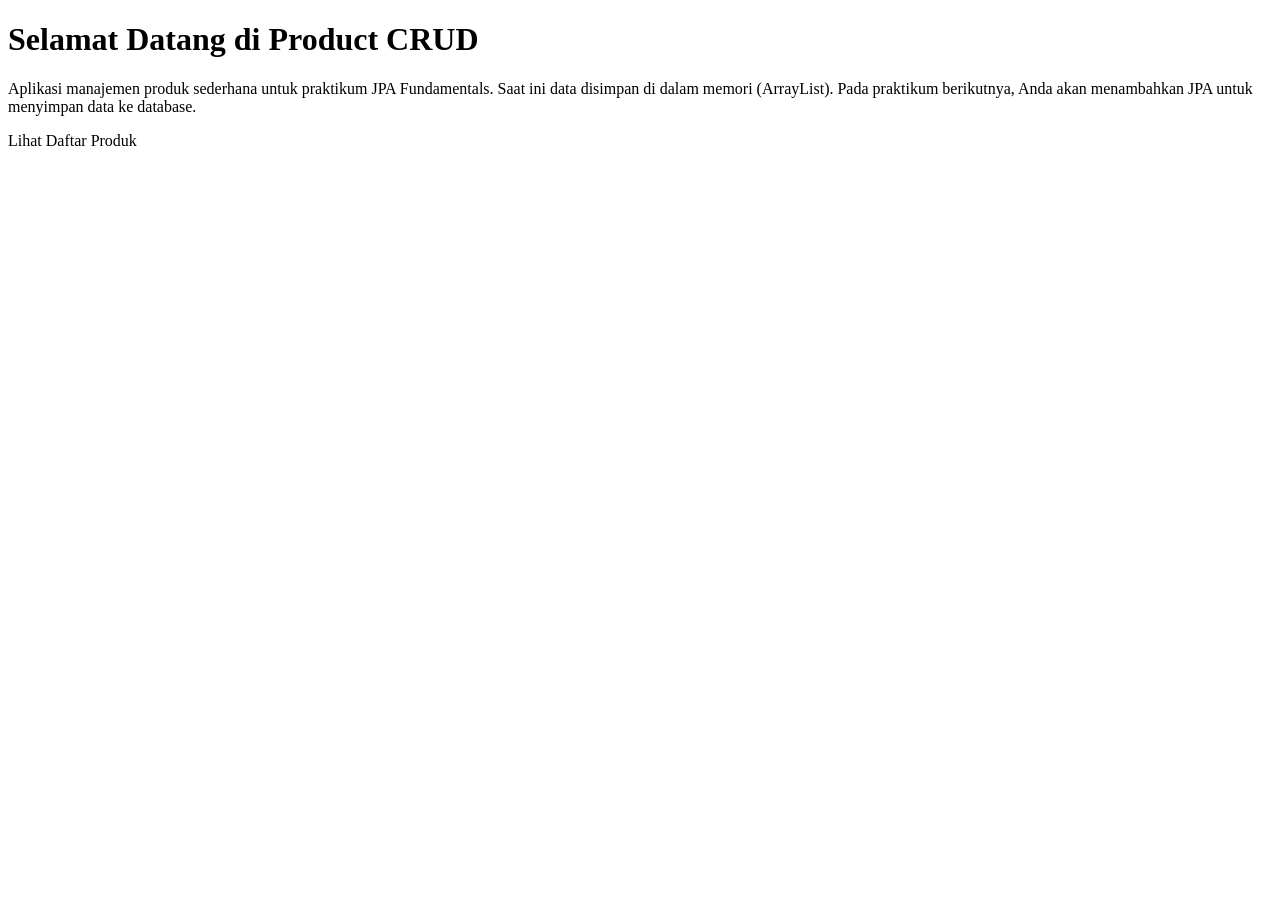
<file: src/main/resources/templates/index.html>
<!DOCTYPE html>
<html xmlns:th="http://www.thymeleaf.org">
<head th:replace="~{fragments/layout :: header}">
</head>
<body class="bg-gray-50">

<nav th:replace="~{fragments/layout :: navbar}"></nav>

<main class="max-w-4xl mx-auto px-4 py-16">
    <div class="flex flex-col items-center text-center">

        <h1 class="text-4xl md:text-6xl font-extrabold text-gray-900 mb-6 tracking-tight">
            Selamat Datang di Product CRUD
        </h1>

        <p class="text-lg md:text-xl text-gray-600 mb-10 max-w-2xl">
            Aplikasi manajemen produk sederhana untuk praktikum JPA Fundamentals.
            Saat ini data disimpan di dalam memori (ArrayList). Pada praktikum berikutnya,
            Anda akan menambahkan JPA untuk menyimpan data ke database.
        </p>

        <a th:href="@{/products}"
           class="bg-blue-600 hover:bg-blue-700 text-white font-semibold py-3 px-8 rounded-lg shadow-md transition duration-200 transform hover:-translate-y-1">
            Lihat Daftar Produk
        </a>

    </div>
</main>

<footer th:replace="~{fragments/layout :: footer}"></footer>

</body>
</html>
</file>
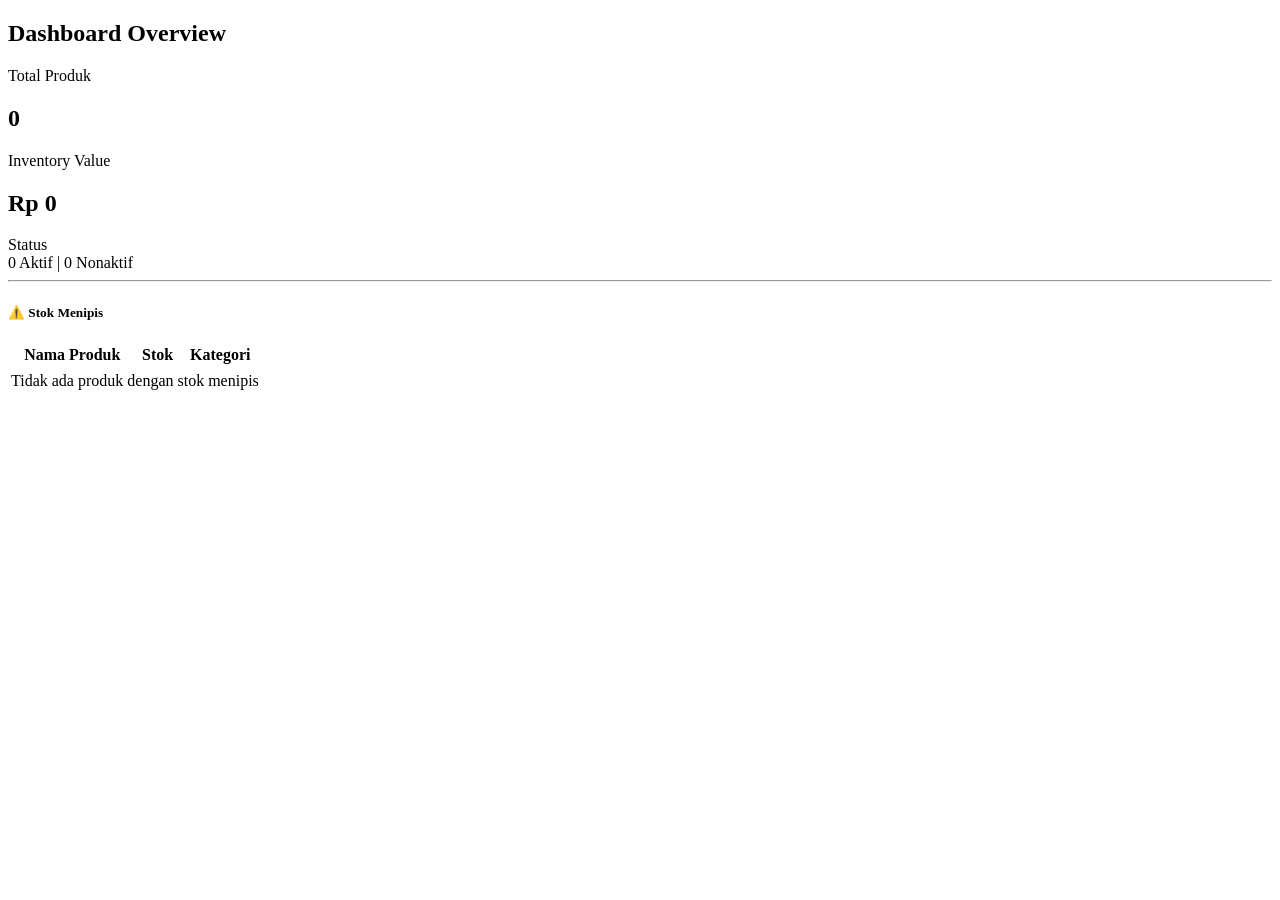
<file: src/main/resources/templates/dashboard.html>
<!DOCTYPE html>
<html xmlns:th="http://www.thymeleaf.org">
<head th:replace="~{fragments/layout :: header}">
</head>

<body class="bg-gray-50">

<nav th:replace="~{fragments/layout :: navbar}"></nav>

<div class="max-w-7xl mx-auto px-4 py-8">
    <h2 class="text-2xl font-bold mb-6 text-red-500">Dashboard Overview</h2>

    <div class="grid grid-cols-1 md:grid-cols-3 gap-6">

        <div class="bg-white p-6 rounded-lg shadow-sm border border-gray-100 hover:shadow-md transition-shadow">
            <div class="text-gray-500 text-xs font-semibold uppercase tracking-wider">Total Produk</div>
            <h2 class="text-3xl font-bold mt-2" th:text="${totalProduk}">0</h2>
        </div>

        <div class="bg-white p-6 rounded-lg shadow-sm border border-gray-100 hover:shadow-md transition-shadow">
            <div class="text-gray-500 text-xs font-semibold uppercase tracking-wider">Inventory Value</div>
            <h2 class="text-3xl font-bold mt-2">
                Rp <span th:text="${#numbers.formatDecimal(inventoryValue, 0, 'POINT', 0, 'COMMA')}">0</span>
            </h2>
        </div>

        <div class="bg-white p-6 rounded-lg shadow-sm border border-gray-100 hover:shadow-md transition-shadow">
            <div class="text-gray-500 text-xs font-semibold uppercase tracking-wider">Status</div>
            <div class="mt-2 text-lg">
                <span class="text-green-600 font-bold" th:text="${aktif}">0</span> Aktif |
                <span class="text-red-600 font-bold" th:text="${nonAktif}">0</span> Nonaktif
            </div>
        </div>
    </div>

    <hr class="my-8 border-gray-200">

    <h5 class="mb-4 text-red-600 font-semibold flex items-center gap-2">
        ⚠️ Stok Menipis
    </h5>

    <div class="bg-white shadow-sm border border-gray-200 rounded-lg overflow-hidden">
        <table class="min-w-full divide-y divide-gray-200">
            <thead class="bg-gray-50">
            <tr>
                <th class="px-6 py-3 text-left text-xs font-medium text-gray-500 uppercase tracking-wider">Nama Produk</th>
                <th class="px-6 py-3 text-left text-xs font-medium text-gray-500 uppercase tracking-wider">Stok</th>
                <th class="px-6 py-3 text-left text-xs font-medium text-gray-500 uppercase tracking-wider">Kategori</th>
            </tr>
            </thead>
            <tbody class="divide-y divide-gray-200">
            <tr th:each="p : ${lowStockProducts}" class="hover:bg-gray-50">
                <td class="px-6 py-4 whitespace-nowrap text-sm text-gray-900" th:text="${p.name}"></td>
                <td class="px-6 py-4 whitespace-nowrap text-sm text-red-600 font-bold" th:text="${p.stock}"></td>
                <td class="px-6 py-4 whitespace-nowrap text-sm text-gray-500" th:text="${p.categories != null ? p.categories.name : '-'}"></td>
            </tr>
            <tr th:if="${#lists.isEmpty(lowStockProducts)}">
                <td colspan="3" class="px-6 py-4 text-center text-sm text-gray-500">Tidak ada produk dengan stok menipis</td>
            </tr>
            </tbody>
        </table>
    </div>
</div>

<!-- BARIS YANG DITAMBAHKAN ADA DI BAWAH INI -->
<footer th:replace="~{fragments/layout :: footer}"></footer>

</body>
</html>
</file>
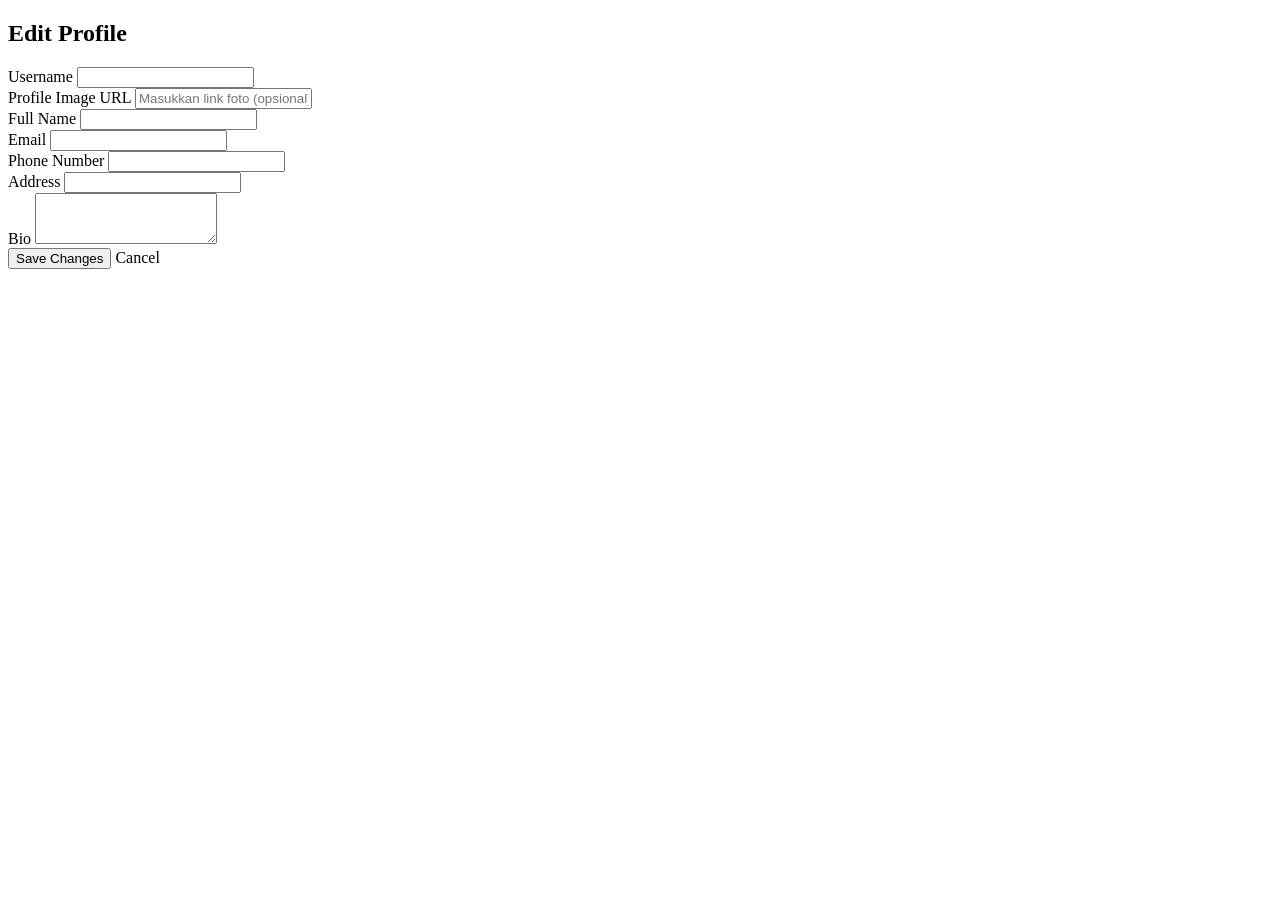
<file: src/main/resources/templates/edit-profile.html>
<!DOCTYPE html>
<html xmlns:th="http://www.thymeleaf.org">
<head>
    <meta charset="UTF-8">
    <title>Edit Profile</title>
    <th:block th:replace="~{fragments/layout :: header}"></th:block>
</head>
<body class="bg-gray-50">

<th:block th:replace="~{fragments/layout :: navbar}"></th:block>

<div class="max-w-2xl mx-auto p-4 mt-8">
    <div class="bg-white p-8 rounded-lg shadow-md border border-gray-100">

        <h2 class="text-2xl font-bold mb-6 text-gray-800">Edit Profile</h2>

        <div th:if="${successMessage}" class="bg-green-100 text-green-700 p-4 rounded-md mb-6 border border-green-200">
            <p th:text="${successMessage}"></p>
        </div>

        <form th:action="@{/edit-profile}" method="post" class="space-y-4">

            <div>
                <label class="block text-sm font-bold text-gray-700 mb-1">Username</label>
                <input type="text" class="w-full px-3 py-2 border border-gray-300 rounded-md bg-gray-100 text-gray-500 cursor-not-allowed" th:value="${user.username}" readonly>
            </div>

            <div>
                <label class="block text-sm font-bold text-gray-700 mb-1">Profile Image URL</label>
                <input type="text" name="profileImageUrl" class="w-full px-3 py-2 border border-gray-300 rounded-md focus:outline-none focus:ring-2 focus:ring-blue-500"
                       th:value="${user.profileImageUrl}" placeholder="Masukkan link foto (opsional)">
            </div>

            <div>
                <label class="block text-sm font-bold text-gray-700 mb-1">Full Name</label>
                <input type="text" name="fullName" class="w-full px-3 py-2 border border-gray-300 rounded-md focus:outline-none focus:ring-2 focus:ring-blue-500" th:value="${user.fullName}" required>
            </div>

            <div>
                <label class="block text-sm font-bold text-gray-700 mb-1">Email</label>
                <input type="email" name="email" class="w-full px-3 py-2 border border-gray-300 rounded-md focus:outline-none focus:ring-2 focus:ring-blue-500" th:value="${user.email}">
            </div>

            <div>
                <label class="block text-sm font-bold text-gray-700 mb-1">Phone Number</label>
                <input type="text" name="phoneNumber" class="w-full px-3 py-2 border border-gray-300 rounded-md focus:outline-none focus:ring-2 focus:ring-blue-500" th:value="${user.phoneNumber}">
            </div>

            <div>
                <label class="block text-sm font-bold text-gray-700 mb-1">Address</label>
                <input type="text" name="address" class="w-full px-3 py-2 border border-gray-300 rounded-md focus:outline-none focus:ring-2 focus:ring-blue-500" th:value="${user.address}">
            </div>

            <div>
                <label class="block text-sm font-bold text-gray-700 mb-1">Bio</label>
                <textarea name="bio" rows="3" class="w-full px-3 py-2 border border-gray-300 rounded-md focus:outline-none focus:ring-2 focus:ring-blue-500" th:text="${user.bio}"></textarea>
            </div>

            <div class="mt-6 flex gap-3">
                <button type="submit" class="bg-green-600 hover:bg-green-700 text-white font-bold py-2 px-6 rounded-md transition">Save Changes</button>
                <a th:href="@{/profile}" class="bg-gray-500 hover:bg-gray-600 text-white font-bold py-2 px-6 rounded-md transition">Cancel</a>
            </div>
        </form>
    </div>
</div>

<th:block th:replace="~{fragments/layout :: footer}"></th:block>

</body>
</html>
</file>
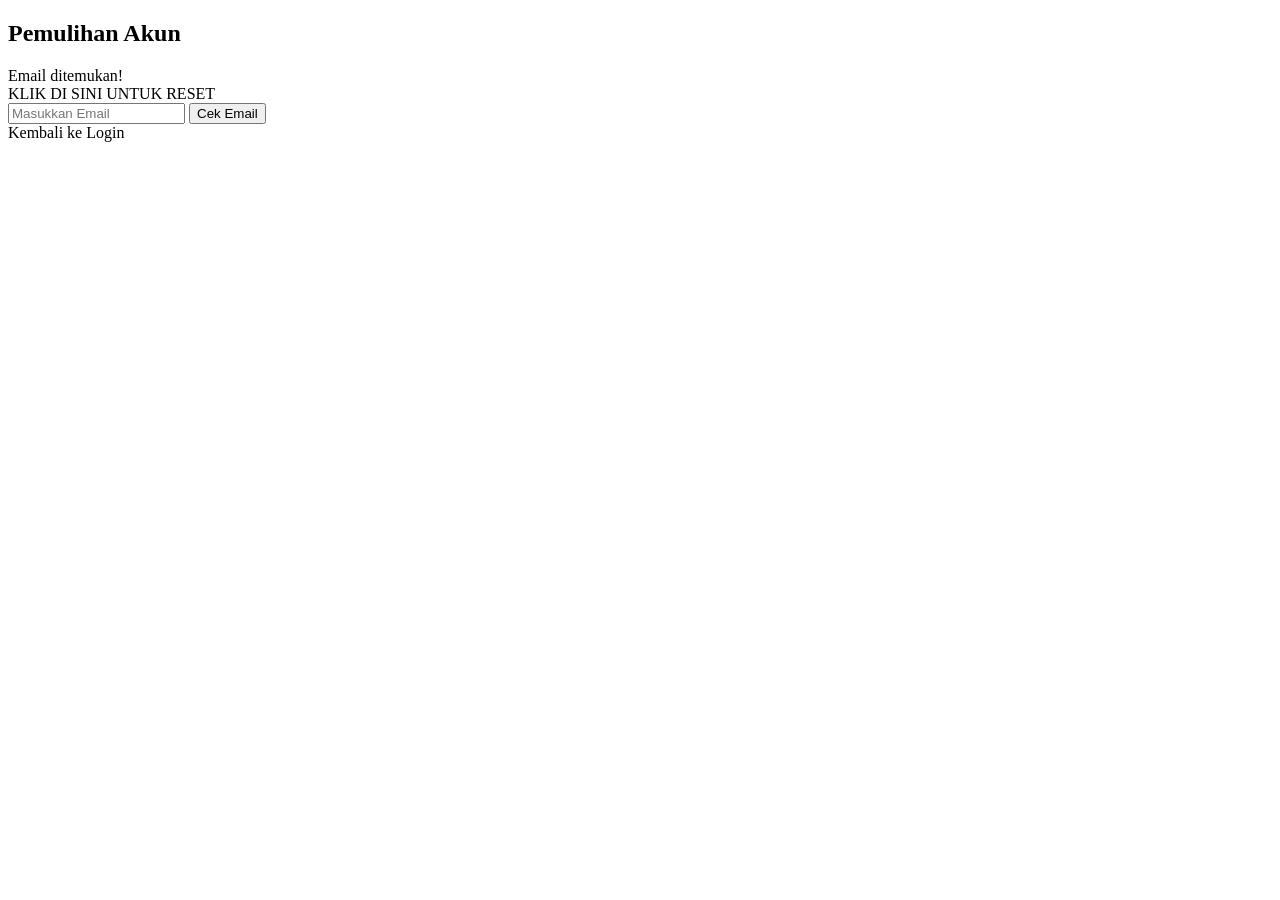
<file: src/main/resources/templates/forgot-password.html>
<!DOCTYPE html>
<html xmlns:th="http://www.thymeleaf.org">
<head>
    <title>Lupa Password</title>
    <link th:href="@{/css/style-output.css}" rel="stylesheet">

</head>
<body class="bg-gray-100 flex items-center justify-center min-h-screen">
<div class="bg-white p-6 rounded shadow w-full max-w-md">
    <h2 class="text-xl font-bold mb-4 text-center">Pemulihan Akun</h2>

    <div th:if="${success}" class="bg-green-100 text-green-700 p-3 mb-3 rounded text-sm text-center">
        Email ditemukan! <br>
        <a th:href="@{/reset-password(email=${email})}" class="font-bold underline text-blue-600">KLIK DI SINI UNTUK RESET</a>
    </div>

    <div th:if="${error}" class="bg-red-100 text-red-700 p-3 mb-3 rounded text-sm text-center" th:text="${error}"></div>

    <form th:action="@{/forgot-password}" method="post" th:if="${success == null}">
        <input type="hidden" th:name="${_csrf.parameterName}" th:value="${_csrf.token}" />

        <input type="email" name="email" placeholder="Masukkan Email" class="w-full mb-4 px-3 py-2 border rounded" required>
        <button type="submit" class="w-full bg-blue-600 text-white py-2 rounded">Cek Email</button>
    </form>

    <div class="text-center mt-4">
        <a th:href="@{/login}" class="text-sm text-blue-600 hover:underline">Kembali ke Login</a>
    </div>
</div>
</body>
</html>
</file>
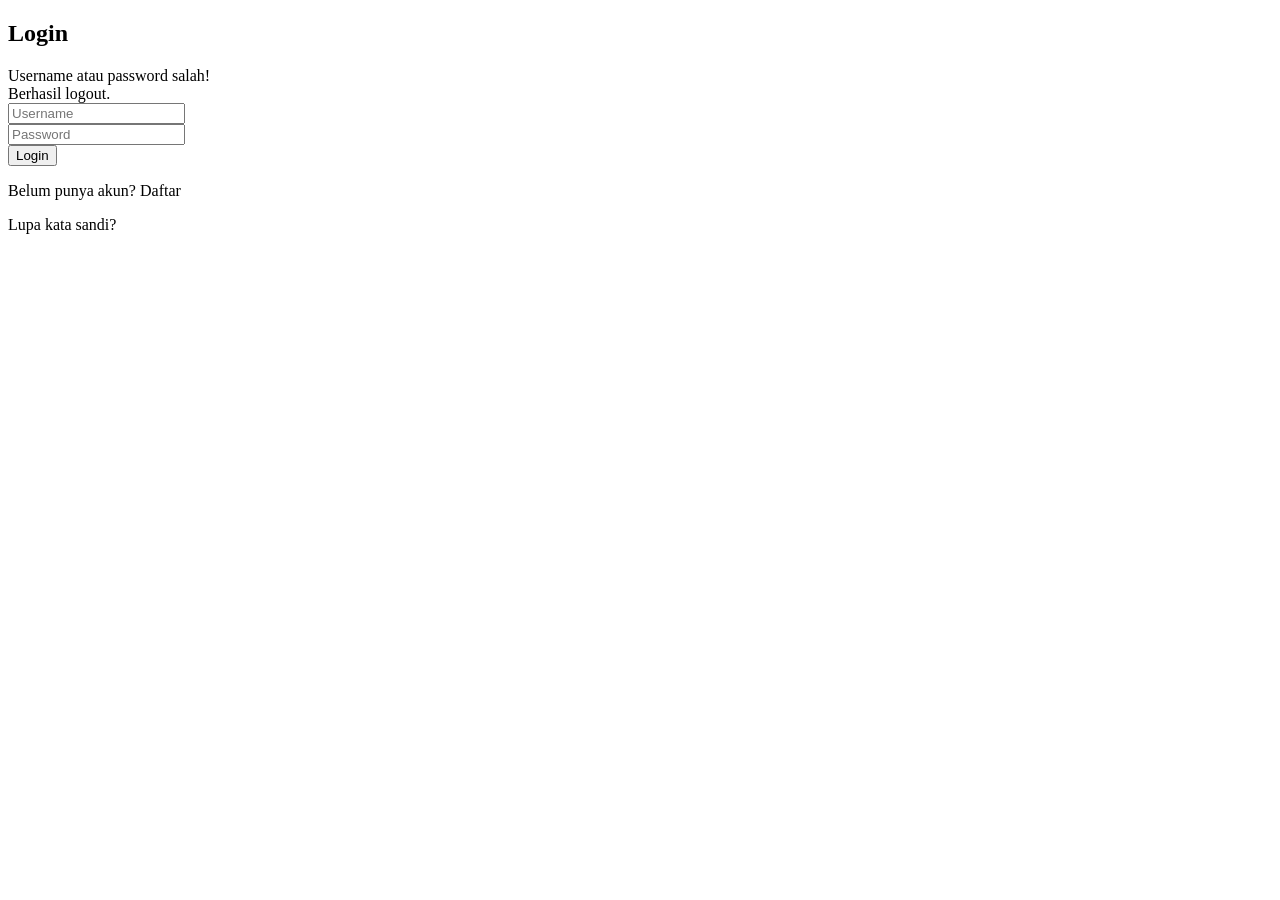
<file: src/main/resources/templates/login.html>
<!DOCTYPE html>
<html xmlns:th="http://www.thymeleaf.org">
<head>
    <title>Login</title>
    <th:block th:replace="~{fragments/layout :: header}"></th:block>
</head>

<body class="bg-gray-100 flex items-center justify-center min-h-screen">

<div class="bg-white p-8 rounded-lg shadow-md w-full max-w-md">

    <h2 class="text-2xl font-bold mb-6 text-center text-gray-800">Login</h2>

    <div th:if="${param.error}" class="bg-red-50 text-red-700 p-3 mb-4 rounded border border-red-200 text-sm">
        Username atau password salah!
    </div>

    <div th:if="${param.logout}" class="bg-blue-50 text-blue-700 p-3 mb-4 rounded border border-blue-200 text-sm">
        Berhasil logout.
    </div>

    <form th:action="@{/login}" method="post" class="space-y-4">
        <div>
            <input type="text" name="username" placeholder="Username"
                   class="w-full px-4 py-2 border border-gray-300 rounded-md focus:ring-2 focus:ring-blue-500 focus:outline-none"
                   required>
        </div>

        <div>
            <input type="password" name="password" placeholder="Password"
                   class="w-full px-4 py-2 border border-gray-300 rounded-md focus:ring-2 focus:ring-blue-500 focus:outline-none"
                   required>
        </div>

        <button type="submit"
                class="w-full bg-blue-600 hover:bg-blue-700 text-white font-bold py-2 rounded-md transition duration-200">
            Login
        </button>
    </form>

    <div class="text-center mt-6 text-sm space-y-2">
        <p>Belum punya akun? <a th:href="@{/register}" class="text-blue-600 hover:underline font-semibold">Daftar</a></p>
        <div class="border-t border-gray-100 my-2"></div>
        <p><a th:href="@{/forgot-password}" class="text-gray-500 hover:text-blue-600 hover:underline text-xs">Lupa kata sandi?</a></p>
    </div>
</div>

</body>
</html>
</file>
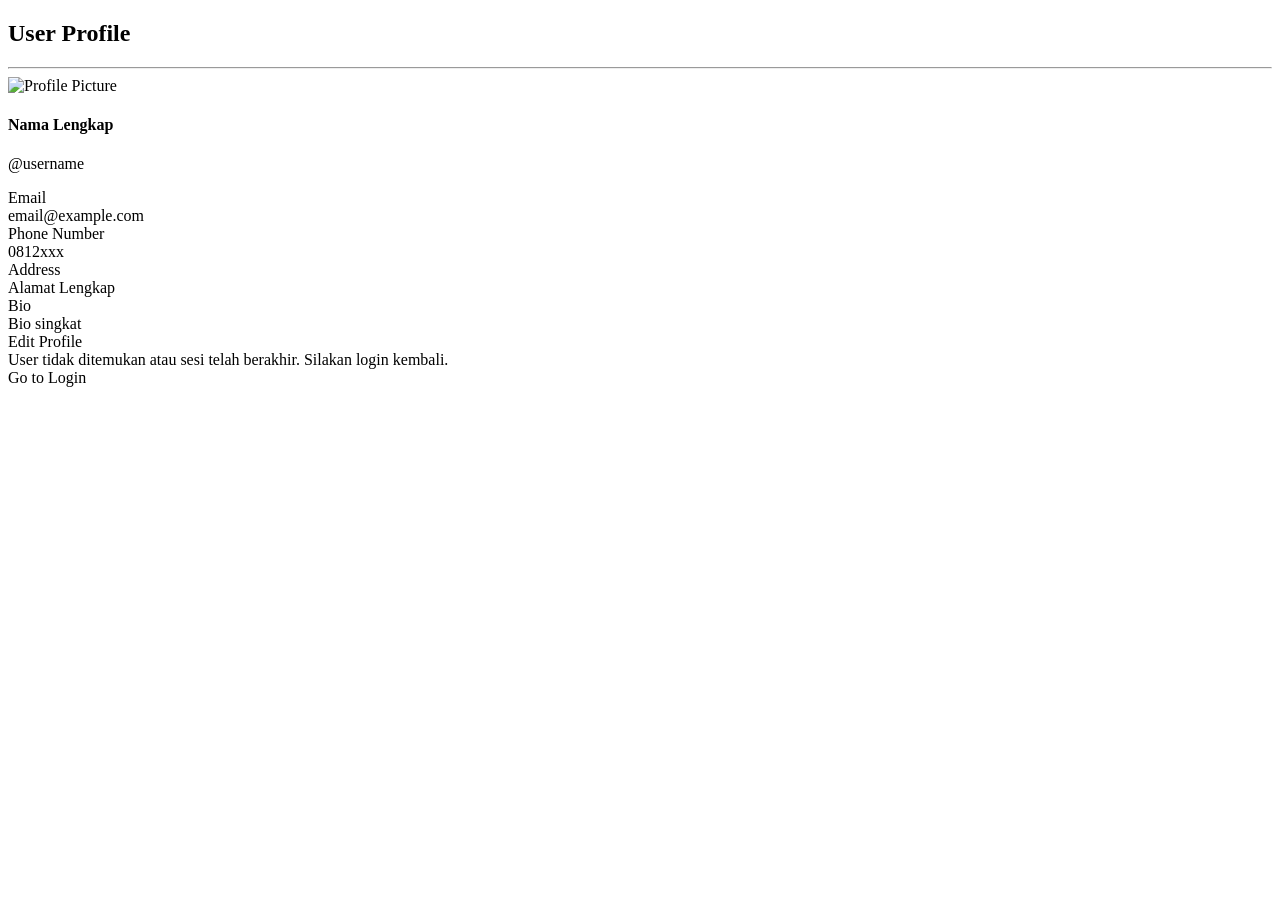
<file: src/main/resources/templates/profile.html>
<!DOCTYPE html>
<html xmlns:th="http://www.thymeleaf.org">

<head>
    <meta charset="UTF-8">
    <title>My Profile - Product CRUD</title>
    <th:block th:replace="~{fragments/layout :: header}"></th:block>
</head>

<body class="bg-gray-50">

<th:block th:replace="~{fragments/layout :: navbar}"></th:block>

<div class="max-w-4xl mx-auto py-8 px-4">
    <div class="bg-white p-8 rounded-xl shadow-md border border-gray-100">

        <h2 class="text-2xl font-bold mb-6 text-blue-600">User Profile</h2>
        <hr class="border-gray-200 mb-8">

        <div th:if="${user != null}" class="grid grid-cols-1 md:grid-cols-3 gap-8">

            <div class="flex flex-col items-center md:border-r border-gray-100 pr-0 md:pr-8">
                <img th:src="${user.profileImageUrl != null && !user.profileImageUrl.isEmpty() ? user.profileImageUrl : 'https://ui-avatars.com/api/?name=' + user.fullName + '&background=random&size=150'}"
                     class="w-44 h-44 rounded-full shadow-sm border border-gray-200 object-cover"
                     alt="Profile Picture">
                <h4 class="mt-4 font-bold text-lg text-gray-900" th:text="${user.fullName}">Nama Lengkap</h4>
                <p class="text-gray-500" th:text="'@' + ${user.username}">@username</p>
            </div>

            <div class="md:col-span-2 space-y-6">

                <div class="grid grid-cols-1 sm:grid-cols-3 gap-2">
                    <div class="font-bold text-gray-500">Email</div>
                    <div class="sm:col-span-2 text-gray-900" th:text="${user.email != null ? user.email : '-'}">email@example.com</div>
                </div>

                <div class="grid grid-cols-1 sm:grid-cols-3 gap-2">
                    <div class="font-bold text-gray-500">Phone Number</div>
                    <div class="sm:col-span-2 text-gray-900" th:text="${user.phoneNumber != null ? user.phoneNumber : '-'}">0812xxx</div>
                </div>

                <div class="grid grid-cols-1 sm:grid-cols-3 gap-2">
                    <div class="font-bold text-gray-500">Address</div>
                    <div class="sm:col-span-2 text-gray-900" th:text="${user.address != null ? user.address : '-'}">Alamat Lengkap</div>
                </div>

                <div class="grid grid-cols-1 sm:grid-cols-3 gap-2">
                    <div class="font-bold text-gray-500">Bio</div>
                    <div class="sm:col-span-2 text-gray-600 italic" th:text="${user.bio != null ? user.bio : 'No bio available.'}">Bio singkat</div>
                </div>

                <div class="pt-4">
                    <a th:href="@{/edit-profile}" class="bg-blue-600 hover:bg-blue-700 text-white font-bold py-2 px-6 rounded-md transition duration-200">
                        Edit Profile
                    </a>
                </div>
            </div>

        </div>

        <div th:if="${user == null}" class="text-center py-10">
            <div class="bg-yellow-50 text-yellow-800 p-4 rounded-md border border-yellow-200 mb-4">
                User tidak ditemukan atau sesi telah berakhir. Silakan login kembali.
            </div>
            <a th:href="@{/login}" class="bg-gray-500 hover:bg-gray-600 text-white py-2 px-6 rounded-md transition">Go to Login</a>
        </div>

    </div>
</div>

<th:block th:replace="~{fragments/layout :: footer}"></th:block>

</body>
</html>
</file>
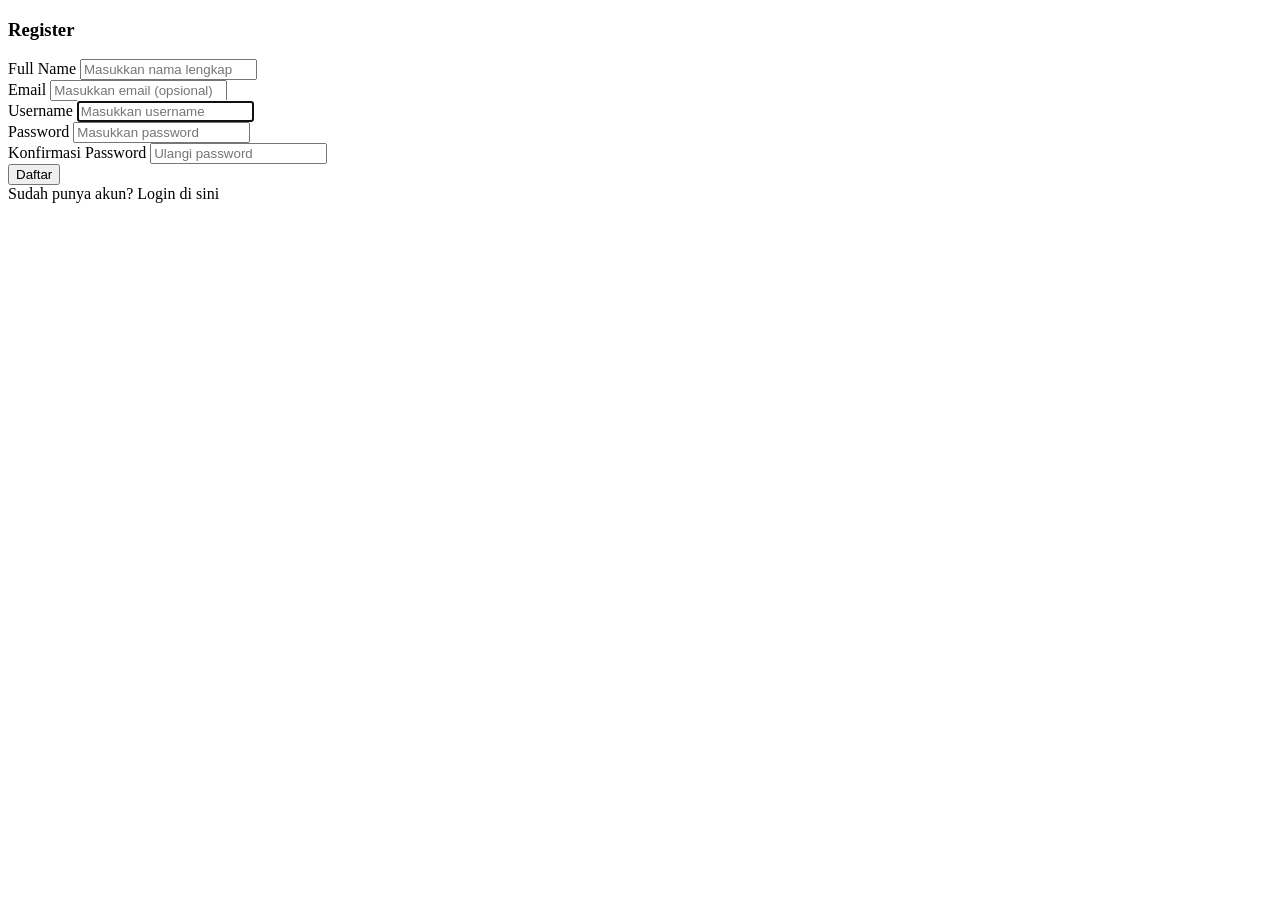
<file: src/main/resources/templates/register.html>
<!DOCTYPE html>
<html xmlns:th="http://www.thymeleaf.org">
<head>
    <title>Register - Product CRUD</title>
    <th:block th:replace="~{fragments/layout :: header}"></th:block>
</head>

<body class="bg-gray-50 flex items-center justify-center min-h-screen">

<div class="bg-white p-8 rounded-xl shadow-md border border-gray-100 w-full max-w-md">

    <h3 class="text-2xl font-bold mb-6 text-center text-gray-800">Register</h3>

    <div th:if="${error}" class="bg-red-50 text-red-700 p-4 mb-6 rounded-md border border-red-200 text-sm" th:text="${error}"></div>

    <form th:action="@{/register}" th:object="${registerRequest}" method="post" class="space-y-4">

        <div>
            <label for="fullName" class="block text-sm font-semibold text-gray-700 mb-1">Full Name</label>
            <input type="text" id="fullName" th:field="*{fullName}" placeholder="Masukkan nama lengkap"
                   class="w-full px-4 py-2 border border-gray-300 rounded-md focus:ring-2 focus:ring-blue-500 focus:outline-none" required>
        </div>

        <div>
            <label for="email" class="block text-sm font-semibold text-gray-700 mb-1">Email</label>
            <input type="email" id="email" th:field="*{email}" placeholder="Masukkan email (opsional)"
                   class="w-full px-4 py-2 border border-gray-300 rounded-md focus:ring-2 focus:ring-blue-500 focus:outline-none">
        </div>

        <div>
            <label for="username" class="block text-sm font-semibold text-gray-700 mb-1">Username</label>
            <input type="text" id="username" th:field="*{username}" placeholder="Masukkan username"
                   class="w-full px-4 py-2 border border-gray-300 rounded-md focus:ring-2 focus:ring-blue-500 focus:outline-none" required autofocus>
        </div>

        <div>
            <label for="password" class="block text-sm font-semibold text-gray-700 mb-1">Password</label>
            <input type="password" id="password" th:field="*{password}" placeholder="Masukkan password"
                   class="w-full px-4 py-2 border border-gray-300 rounded-md focus:ring-2 focus:ring-blue-500 focus:outline-none" required>
        </div>

        <div>
            <label for="confirmPassword" class="block text-sm font-semibold text-gray-700 mb-1">Konfirmasi Password</label>
            <input type="password" id="confirmPassword" th:field="*{confirmPassword}" placeholder="Ulangi password"
                   class="w-full px-4 py-2 border border-gray-300 rounded-md focus:ring-2 focus:ring-blue-500 focus:outline-none" required>
        </div>

        <button type="submit" class="w-full bg-green-600 hover:bg-green-700 text-white font-bold py-2 rounded-md transition duration-200 mt-2">
            Daftar
        </button>
    </form>

    <div class="text-center mt-6 text-sm text-gray-600">
        <span>Sudah punya akun? </span>
        <a th:href="@{/login}" class="text-blue-600 hover:underline font-semibold">Login di sini</a>
    </div>
</div>

</body>
</html>
</file>
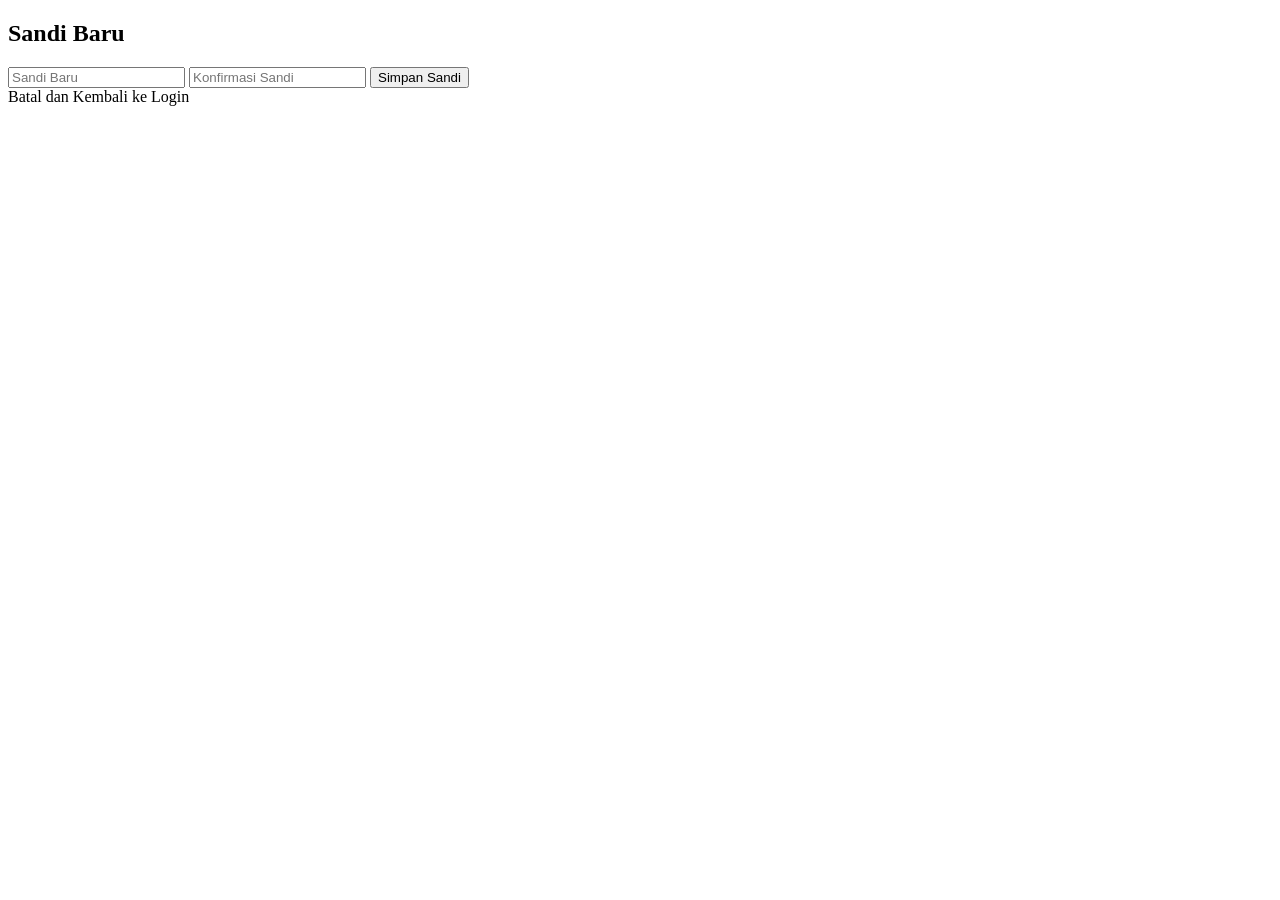
<file: src/main/resources/templates/reset-password.html>
<!DOCTYPE html>
<html xmlns:th="http://www.thymeleaf.org">
<head>
    <title>Reset Password</title>
    <link th:href="@{/css/style-output.css}" rel="stylesheet">
</head>
<body class="bg-gray-100 flex items-center justify-center min-h-screen">
<div class="bg-white p-6 rounded shadow w-full max-w-md">
    <h2 class="text-xl font-bold mb-4 text-center">Sandi Baru</h2>

    <div th:if="${error}" class="bg-red-100 text-red-700 p-2 rounded mb-4 text-sm" th:text="${error}"></div>

    <form th:action="@{/reset-password}" method="post">
        <input type="hidden" th:name="${_csrf.parameterName}" th:value="${_csrf.token}" />

        <input type="hidden" name="email" th:value="${email}">

        <input type="password" name="newPassword" placeholder="Sandi Baru"
               class="w-full mb-3 px-3 py-2 border rounded" required>

        <input type="password" name="confirmPassword" placeholder="Konfirmasi Sandi"
               class="w-full mb-4 px-3 py-2 border rounded" required>

        <button type="submit" class="w-full bg-blue-600 text-white py-2 rounded">Simpan Sandi</button>
    </form>

    <div class="mt-4 text-center">
        <a th:href="@{/login}" class="text-sm text-blue-500 hover:underline">Batal dan Kembali ke Login</a>
    </div>
</div>
</body>
</html>
</file>
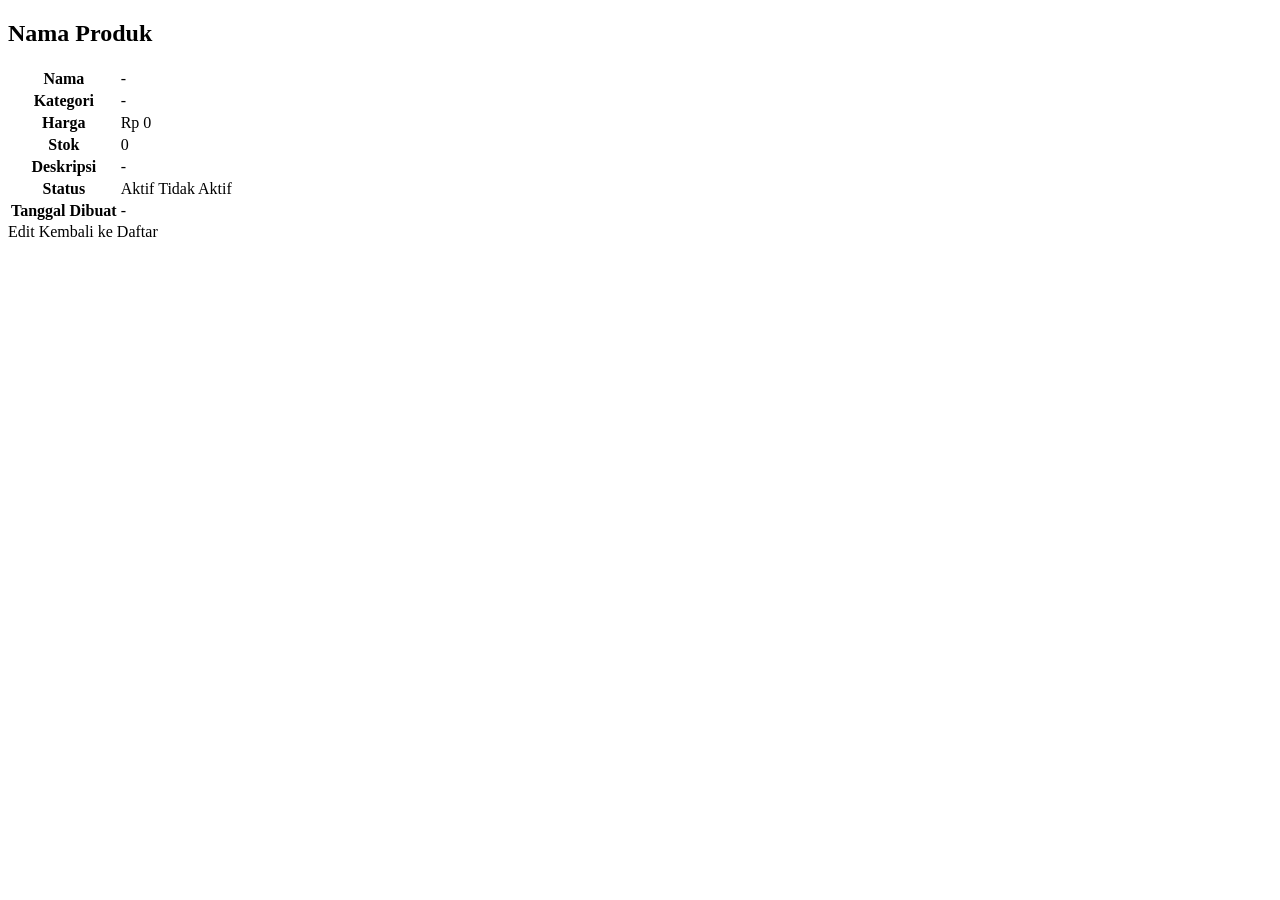
<file: src/main/resources/templates/product/detail.html>
<!DOCTYPE html>
<html xmlns:th="http://www.thymeleaf.org">
<head th:replace="~{fragments/layout :: header}">
</head>
<body class="bg-gray-50">

<nav th:replace="~{fragments/layout :: navbar}"></nav>

<div class="max-w-3xl mx-auto px-4 py-8">

    <h2 th:text="${product.name}" class="text-2xl font-bold text-gray-800 mb-6">Nama Produk</h2>

    <div class="bg-white rounded-lg shadow-md border border-gray-100 overflow-hidden">
        <div class="p-6">
            <table class="w-full text-left border-collapse">
                <tbody class="divide-y divide-gray-100">
                <tr>
                    <th class="py-4 text-gray-500 font-medium w-1/3">Nama</th>
                    <td class="py-4 text-gray-900" th:text="${product.name}">-</td>
                </tr>
                <tr>
                    <th class="py-4 text-gray-500 font-medium">Kategori</th>
                    <td class="py-4 text-gray-900" th:text="${product.categories?.name}">-</td>
                </tr>
                <tr>
                    <th class="py-4 text-gray-500 font-medium">Harga</th>
                    <td class="py-4 text-gray-900" th:text="${'Rp ' + #numbers.formatDecimal(product.price, 0, 'POINT', 0, 'COMMA')}">Rp 0</td>
                </tr>
                <tr>
                    <th class="py-4 text-gray-500 font-medium">Stok</th>
                    <td class="py-4 text-gray-900" th:text="${product.stock}">0</td>
                </tr>
                <tr>
                    <th class="py-4 text-gray-500 font-medium">Deskripsi</th>
                    <td class="py-4 text-gray-600 italic" th:text="${product.description}">-</td>
                </tr>
                <tr>
                    <th class="py-4 text-gray-500 font-medium">Status</th>
                    <td class="py-4">
                        <span th:if="${product.active}" class="px-3 py-1 text-xs font-bold rounded-full bg-green-100 text-green-700">Aktif</span>
                        <span th:unless="${product.active}" class="px-3 py-1 text-xs font-bold rounded-full bg-red-100 text-red-700">Tidak Aktif</span>
                    </td>
                </tr>
                <tr>
                    <th class="py-4 text-gray-500 font-medium">Tanggal Dibuat</th>
                    <td class="py-4 text-gray-900" th:text="${product.createdAt}">-</td>
                </tr>
                </tbody>
            </table>
        </div>
    </div>

    <div class="flex items-center gap-4 mt-6">
        <a th:href="@{/products/edit/{id}(id=${product.id})}"
           class="bg-yellow-500 hover:bg-yellow-600 text-white font-bold py-2 px-6 rounded-lg transition duration-200 shadow-sm">
            Edit
        </a>
        <a th:href="@{/products}"
           class="bg-gray-500 hover:bg-gray-600 text-white font-bold py-2 px-6 rounded-lg transition duration-200 shadow-sm">
            Kembali ke Daftar
        </a>
    </div>
</div>

<footer th:replace="~{fragments/layout :: footer}"></footer>
</body>
</html>
</file>
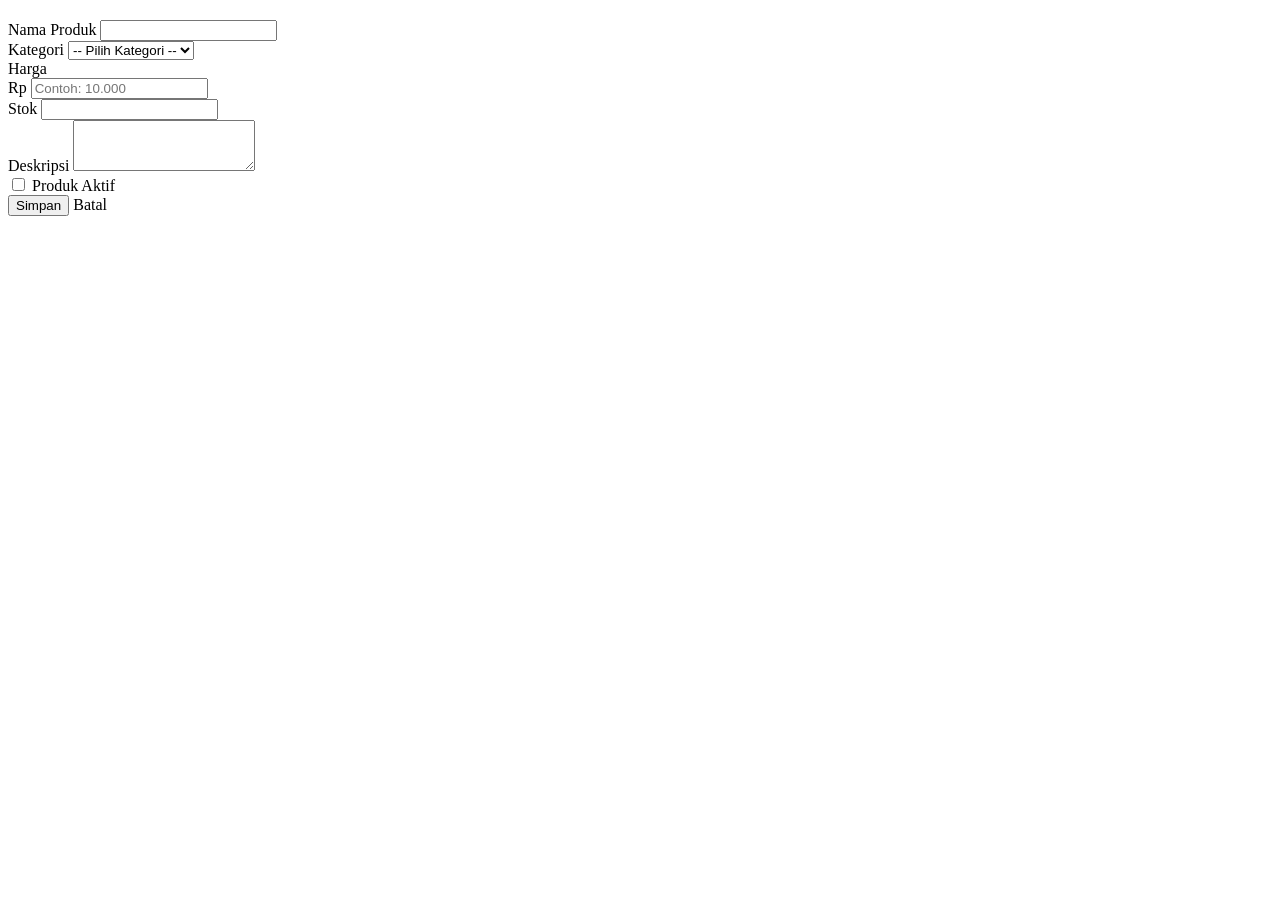
<file: src/main/resources/templates/product/form.html>
<!DOCTYPE html>
<html xmlns:th="http://www.thymeleaf.org">
<head th:replace="~{fragments/layout :: header}"></head>
<body class="bg-gray-50">

<nav th:replace="~{fragments/layout :: navbar}"></nav>

<div class="max-w-2xl mx-auto py-8 px-4">
    <div class="bg-white p-8 rounded-lg shadow-md border border-gray-100">

        <h2 class="text-2xl font-bold text-gray-800 mb-6"
            th:text="${product.id != null} ? 'Edit Produk' : 'Tambah Produk Baru'">
        </h2>

        <form th:action="@{/products/save}" th:object="${product}" method="post" class="space-y-5">

            <input type="hidden" th:field="*{id}">
            <input type="hidden" th:field="*{createdAt}">
            <input type="hidden" id="priceReal" th:field="*{price}">

            <div>
                <label class="block text-sm font-semibold text-gray-700 mb-1">Nama Produk</label>
                <input type="text" th:field="*{name}"
                       class="w-full px-4 py-2 border border-gray-300 rounded-md focus:ring-2 focus:ring-blue-500 focus:outline-none transition"
                       required>
            </div>

            <div>
                <label class="block text-sm font-semibold text-gray-700 mb-1">Kategori</label>
                <select name="categoryId"
                        class="w-full px-4 py-2 border border-gray-300 rounded-md focus:ring-2 focus:ring-blue-500 focus:outline-none transition"
                        required>
                    <option value="">-- Pilih Kategori --</option>
                    <option th:each="cat : ${categories}"
                            th:value="${cat.id}"
                            th:text="${cat.name}"
                            th:selected="${product.categories != null && product.categories.id == cat.id}">
                    </option>
                </select>
            </div>

            <div>
                <label class="block text-sm font-semibold text-gray-700 mb-1">Harga</label>
                <div class="flex">
                    <span class="inline-flex items-center px-3 bg-gray-100 border border-r-0 border-gray-300 rounded-l-md text-gray-600 text-sm">Rp</span>
                    <input type="text" id="priceDisplay"
                           class="w-full px-4 py-2 border border-gray-300 rounded-r-md focus:ring-2 focus:ring-blue-500 focus:outline-none transition"
                           placeholder="Contoh: 10.000" required>
                </div>
            </div>

            <div>
                <label class="block text-sm font-semibold text-gray-700 mb-1">Stok</label>
                <input type="number" th:field="*{stock}" min="0"
                       class="w-full px-4 py-2 border border-gray-300 rounded-md focus:ring-2 focus:ring-blue-500 focus:outline-none transition"
                       required>
            </div>

            <div>
                <label class="block text-sm font-semibold text-gray-700 mb-1">Deskripsi</label>
                <textarea th:field="*{description}" rows="3"
                          class="w-full px-4 py-2 border border-gray-300 rounded-md focus:ring-2 focus:ring-blue-500 focus:outline-none transition"></textarea>
            </div>

            <div class="flex items-center">
                <input type="checkbox" th:field="*{active}" id="activeStatus"
                       class="h-5 w-5 text-blue-600 border-gray-300 rounded focus:ring-blue-500">
                <label for="activeStatus" class="ml-2 block text-sm font-semibold text-gray-700">Produk Aktif</label>
            </div>

            <div class="flex gap-3 pt-4">
                <button type="submit"
                        class="bg-blue-600 hover:bg-blue-700 text-white font-bold py-2 px-6 rounded-md transition duration-200">
                    Simpan
                </button>
                <a th:href="@{/products}"
                   class="bg-gray-500 hover:bg-gray-600 text-white font-bold py-2 px-6 rounded-md transition duration-200">
                    Batal
                </a>
            </div>

        </form>
    </div>
</div>

<footer th:replace="~{fragments/layout :: footer}"></footer>

<script>
    const priceHidden = document.getElementById('priceReal');
    const priceDisplay = document.getElementById('priceDisplay');

    function formatRupiah(value) {
        if (!value) return '';
        return new Intl.NumberFormat('id-ID').format(value);
    }

    if (priceHidden && priceHidden.value) {
        priceDisplay.value = formatRupiah(priceHidden.value);
    }

    priceDisplay.addEventListener('input', function () {
        let raw = this.value.replace(/\D/g, '');
        priceHidden.value = raw;
        this.value = raw ? formatRupiah(raw) : '';
    });
</script>

</body>
</html>
</file>
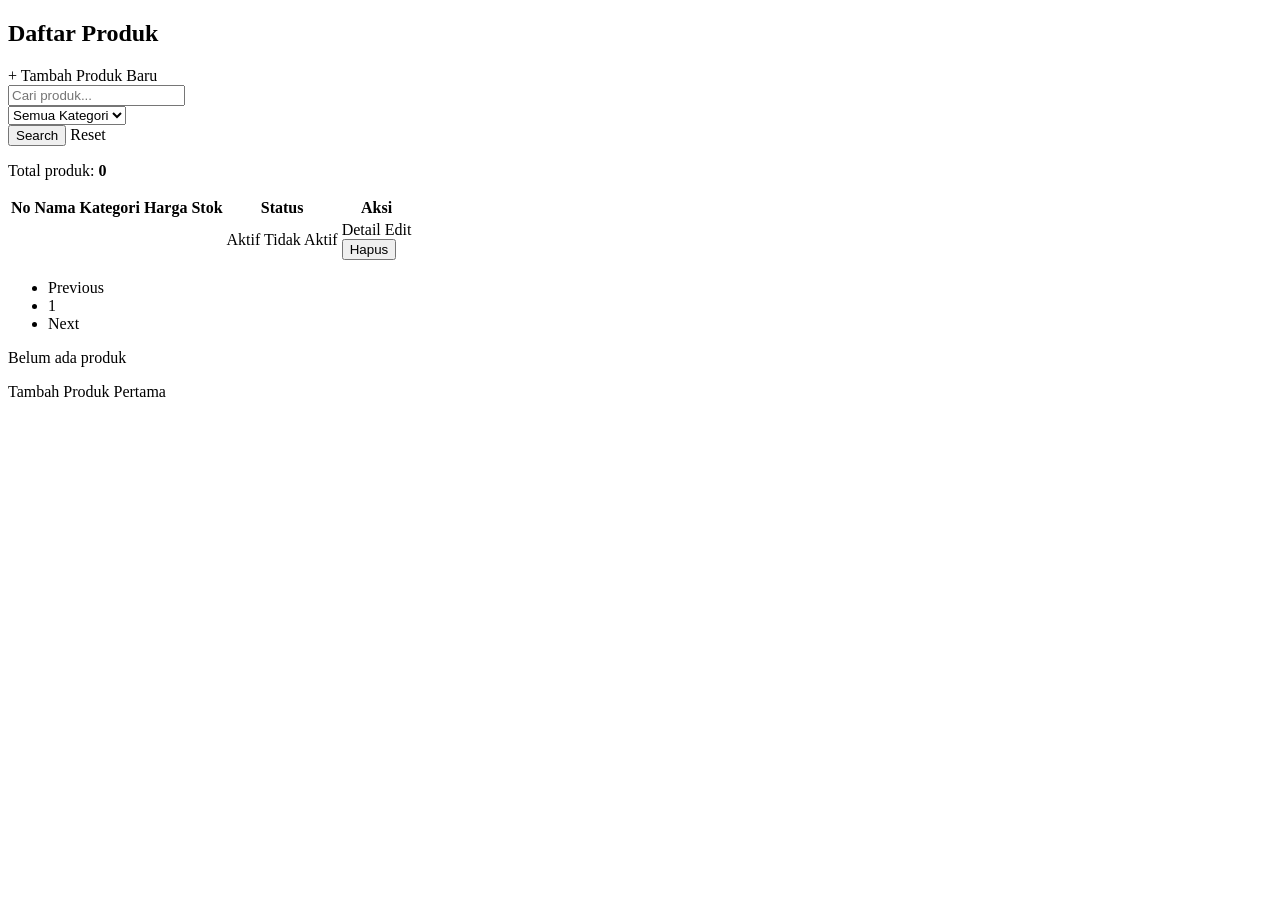
<file: src/main/resources/templates/product/list.html>
<!DOCTYPE html>
<html xmlns:th="http://www.thymeleaf.org">
<head th:replace="~{fragments/layout :: header}"></head>
<body class="bg-gray-50">

<nav th:replace="~{fragments/layout :: navbar}"></nav>

<div class="max-w-7xl mx-auto px-4 py-8">
    <div class="flex flex-col sm:flex-row justify-between items-center mb-8 gap-4">
        <h2 class="text-2xl font-bold text-gray-800">Daftar Produk</h2>
        <a th:href="@{/products/new}" class="bg-green-600 hover:bg-green-700 text-white font-semibold px-6 py-2 rounded-lg transition">
            + Tambah Produk Baru
        </a>
    </div>

    <div th:if="${successMessage}" class="bg-green-100 text-green-700 p-4 rounded-lg mb-6 border border-green-200" th:text="${successMessage}"></div>
    <div th:if="${errorMessage}" class="bg-red-100 text-red-700 p-4 rounded-lg mb-6 border border-red-200" th:text="${errorMessage}"></div>

    <form method="get" th:action="@{/products}" class="grid grid-cols-1 md:grid-cols-3 gap-4 mb-8 bg-white p-4 rounded-lg shadow-sm border border-gray-100">
        <div>
            <input type="text" name="keyword" class="w-full px-4 py-2 border border-gray-300 rounded-md focus:ring-2 focus:ring-blue-500 outline-none" placeholder="Cari produk..." th:value="${keyword}">
        </div>
        <div>
            <select name="categories" class="w-full px-4 py-2 border border-gray-300 rounded-md focus:ring-2 focus:ring-blue-500 outline-none">
                <option value="">Semua Kategori</option>
                <option th:each="cat : ${categories}"
                        th:value="${cat.id}"
                        th:text="${cat.name}"
                        th:selected="${cat.id == selectedCategory}"></option>
            </select>
        </div>
        <div class="flex gap-2">
            <button type="submit" class="bg-blue-600 hover:bg-blue-700 text-white px-6 py-2 rounded-md transition flex-1">Search</button>
            <a th:href="@{/products}" class="bg-gray-500 hover:bg-gray-600 text-white px-6 py-2 rounded-md transition flex-1 text-center">Reset</a>
        </div>
    </form>

    <p class="text-gray-600 mb-4">Total produk: <strong th:text="${products.totalElements}">0</strong></p>

    <div th:if="${products.totalElements > 0}" class="overflow-x-auto shadow-md rounded-lg bg-white">
        <table class="w-full text-left text-sm text-gray-700">
            <thead class="bg-gray-800 text-white uppercase text-xs">
            <tr>
                <th class="px-6 py-3">No</th>
                <th class="px-6 py-3">Nama</th>
                <th class="px-6 py-3">Kategori</th>
                <th class="px-6 py-3">Harga</th>
                <th class="px-6 py-3">Stok</th>
                <th class="px-6 py-3">Status</th>
                <th class="px-6 py-3 text-center">Aksi</th>
            </tr>
            </thead>
            <tbody class="divide-y divide-gray-200">
            <tr th:each="product, iter : ${products.content}" class="hover:bg-gray-50 transition">
                <td class="px-6 py-4" th:text="${(products.number * products.size) + iter.index + 1}"></td>
                <td class="px-6 py-4 font-medium text-gray-900" th:text="${product.name}"></td>
                <td class="px-6 py-4" th:text="${product.categories != null ? product.categories.name : '-'}"></td>
                <td class="px-6 py-4" th:text="${'Rp ' + #numbers.formatDecimal(product.price, 0, 'POINT', 0, 'COMMA')}"></td>
                <td class="px-6 py-4" th:text="${product.stock}"></td>
                <td class="px-6 py-4">
                    <span th:if="${product.active}" class="px-2 py-1 text-xs font-semibold rounded-full bg-green-100 text-green-700">Aktif</span>
                    <span th:unless="${product.active}" class="px-2 py-1 text-xs font-semibold rounded-full bg-red-100 text-red-700">Tidak Aktif</span>
                </td>
                <td class="px-6 py-4 flex gap-2 justify-center">
                    <a th:href="@{/products/{id}(id=${product.id})}" class="bg-blue-100 hover:bg-blue-200 text-blue-700 px-3 py-1 rounded text-xs font-bold transition">Detail</a>
                    <a th:href="@{/products/edit/{id}(id=${product.id})}" class="bg-yellow-100 hover:bg-yellow-200 text-yellow-700 px-3 py-1 rounded text-xs font-bold transition">Edit</a>
                    <form th:action="@{/products/{id}/delete(id=${product.id})}" method="post" onsubmit="return confirm('Yakin hapus?');">
                        <button type="submit" class="bg-red-100 hover:bg-red-200 text-red-700 px-3 py-1 rounded text-xs font-bold transition">Hapus</button>
                    </form>
                </td>
            </tr>
            </tbody>
        </table>
    </div>

    <nav th:if="${products.totalElements > 0}" class="mt-8 flex justify-center">
        <ul class="flex items-center gap-1">
            <li>
                <a th:href="@{/products(page=${products.number - 1}, keyword=${keyword}, categories=${selectedCategory})}"
                   th:classappend="${products.first} ? 'pointer-events-none opacity-50' : 'hover:bg-gray-100'"
                   class="px-4 py-2 border rounded-md transition">Previous</a>
            </li>

            <li th:each="i : ${#numbers.sequence(0, products.totalPages - 1)}">
                <a th:href="@{/products(page=${i}, keyword=${keyword}, categories=${selectedCategory})}"
                   th:text="${i + 1}"
                   th:classappend="${i == products.number} ? 'bg-blue-600 text-white' : 'hover:bg-gray-100'"
                   class="px-4 py-2 border rounded-md transition">1</a>
            </li>

            <li>
                <a th:href="@{/products(page=${products.number + 1}, keyword=${keyword}, categories=${selectedCategory})}"
                   th:classappend="${products.last} ? 'pointer-events-none opacity-50' : 'hover:bg-gray-100'"
                   class="px-4 py-2 border rounded-md transition">Next</a>
            </li>
        </ul>
    </nav>

    <div th:if="${products.totalElements == 0}" class="text-center py-16 bg-white rounded-lg shadow-sm border border-gray-100">
        <p class="text-gray-500 mb-4">Belum ada produk</p>
        <a th:href="@{/products/new}" class="bg-blue-600 hover:bg-blue-700 text-white px-6 py-2 rounded-md transition">Tambah Produk Pertama</a>
    </div>
</div>

<footer th:replace="~{fragments/layout :: footer}"></footer>
</body>
</html>
</file>
